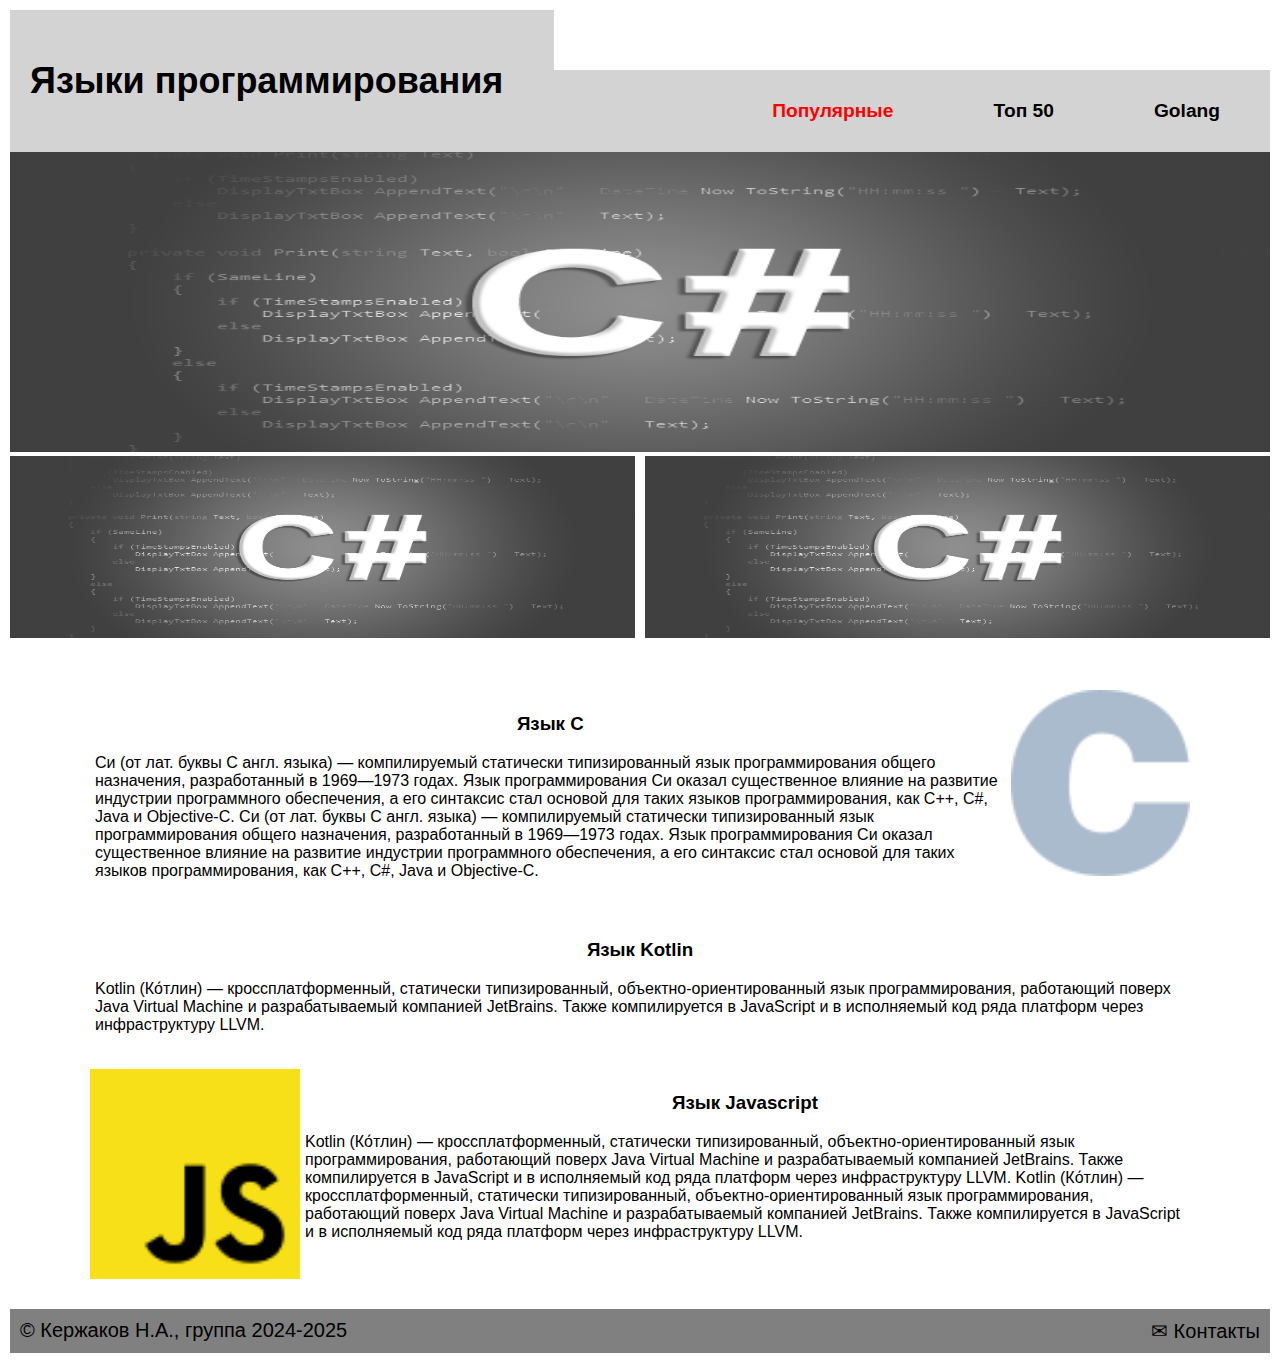
<file: index.html>
<!DOCTYPE html>
<html lang="en">
<head>
  <meta charset="UTF-8">
  <link rel="stylesheet" type="text/css" href="./styles/style.css">
  <title>Title</title>
</head>
<body>
<header class="header">
  <div class="logo">
    <h2>Языки программирования</h2>
  </div>
  <nav class="menu">
    <a href="#" class="menu-item active">Популярные</a>
    <a href="#" class="menu-item">Топ 50</a>
    <a href="#" class="menu-item">Golang</a>
  </nav>
</header>
<main>
  <div class="images">
    <div class="block1">
      <img src="./image/c%232.png" alt="Рисунок 1">
    </div>
    <div class="block2">
      <img src="./image/c%232.png" alt="Рисунок 2">
    </div>
    <div class="block3">
      <img src="./image/c%232.png" alt="Рисунок 3">
    </div>
  </div>
  <div class="info">
    <div class="info-block">
      <div class="text">
        <h3>Язык C</h3>
        <span>
                        Си (от лат. буквы C англ. языка) — компилируемый статически типизированный язык программирования общего назначения,
              разработанный в 1969—1973 годах.
              Язык программирования Си оказал существенное влияние на развитие индустрии программного обеспечения, а его синтаксис стал основой
              для таких языков программирования, как C++, C#, Java и Objective-C.
                        Си (от лат. буквы C англ. языка) — компилируемый статически типизированный язык программирования общего назначения,
              разработанный в 1969—1973 годах.
              Язык программирования Си оказал существенное влияние на развитие индустрии программного обеспечения, а его синтаксис стал основой
              для таких языков программирования, как C++, C#, Java и Objective-C.
                    </span>
      </div>
      <img src="./image/c.png" alt="рисунок 1">
    </div>
    <div class="info-block">
      <div class="text">
        <h3>Язык Kotlin</h3>
        <span>
                        Kotlin (Ко́тлин) — кроссплатформенный, статически типизированный, объектно-ориентированный язык программирования,
        работающий поверх Java Virtual Machine и разрабатываемый компанией JetBrains. Также компилируется в JavaScript и в исполняемый код
        ряда платформ через инфраструктуру LLVM.
                    </span>
      </div>
    </div>
    <div class="info-block">
      <div class="text">
        <h3>Язык Javascript</h3>
        <span>
                        Kotlin (Ко́тлин) — кроссплатформенный, статически типизированный, объектно-ориентированный язык программирования,
        работающий поверх Java Virtual Machine и разрабатываемый компанией JetBrains. Также компилируется в JavaScript и в исполняемый код
        ряда платформ через инфраструктуру LLVM.
                        Kotlin (Ко́тлин) — кроссплатформенный, статически типизированный, объектно-ориентированный язык программирования,
        работающий поверх Java Virtual Machine и разрабатываемый компанией JetBrains. Также компилируется в JavaScript и в исполняемый код
        ряда платформ через инфраструктуру LLVM.
                    </span>
      </div>
      <img src="./image/javascript.png" alt="рисунок 1">
    </div>
  </div>
</main>
<footer>
  <span class="title">© Кержаков Н.А., группа 2024-2025</span>
  <span class="contacts">✉ Контакты</span>
</footer>
</body>
</html>
</file>
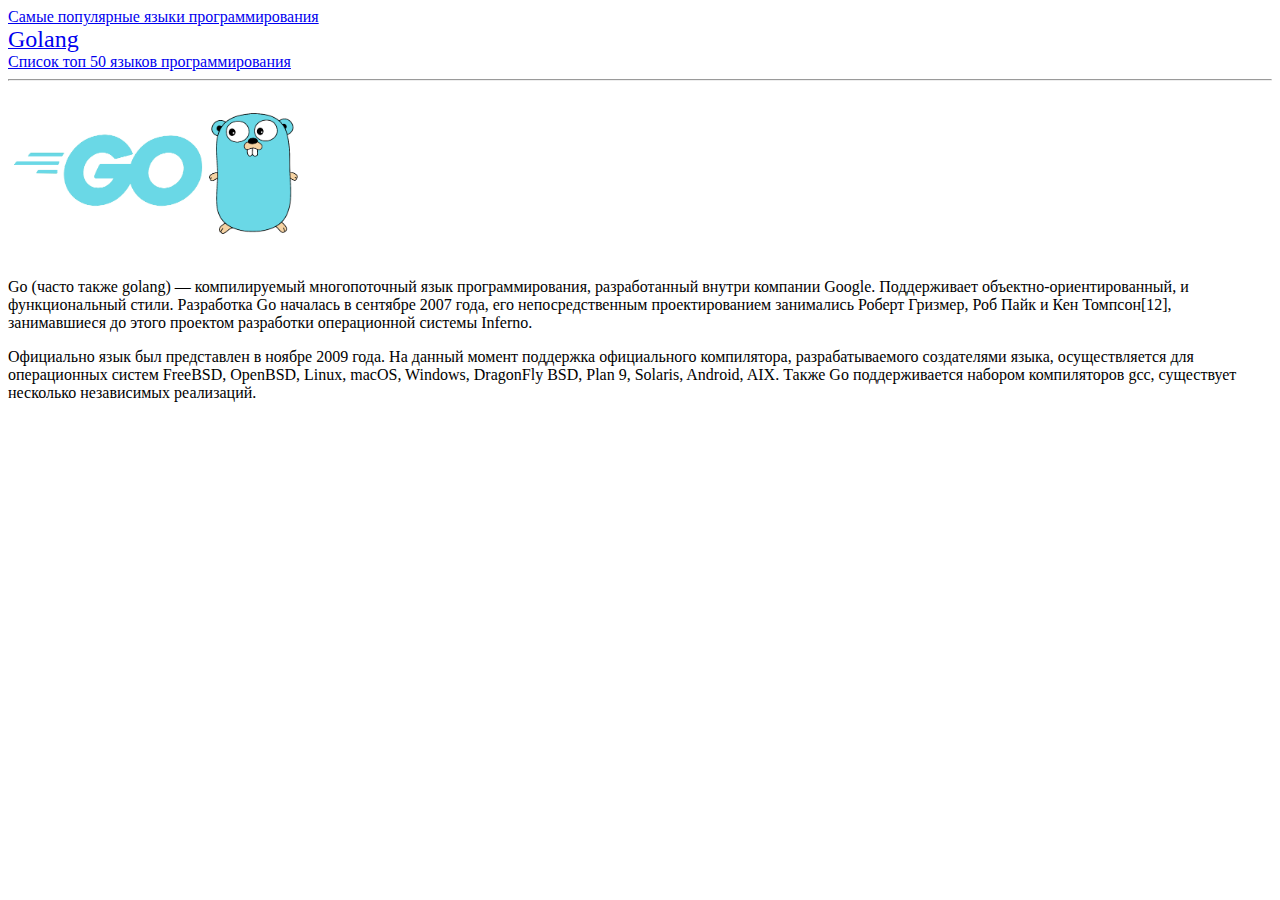
<file: golang.html>
<!DOCTYPE html>
<html lang="en">
<head>
    <meta charset="UTF-8">
    <title>Golang</title>
</head>
<body>
    <a href="mainPage.html">Самые популярные языки программирования</a><br>
    <a href="#"><font size="5">Golang</font></a><br>
    <a href="langList.html">Список топ 50 языков программирования</a>
    <hr>
    <img src="image/golang.png" width="300" alt="Go">
    <p>
        Go (часто также golang) — компилируемый многопоточный язык программирования, разработанный внутри компании Google.
        Поддерживает объектно-ориентированный, и функциональный стили. Разработка Go началась в сентябре 2007 года, его непосредственным проектированием
        занимались Роберт Гризмер, Роб Пайк и Кен Томпсон[12], занимавшиеся до этого проектом разработки операционной системы Inferno.
    </p>
    <p>
        Официально язык был представлен в ноябре 2009 года. На данный момент поддержка официального компилятора, разрабатываемого
        создателями языка, осуществляется для операционных систем FreeBSD, OpenBSD, Linux, macOS, Windows, DragonFly BSD, Plan 9,
        Solaris, Android, AIX. Также Go поддерживается набором компиляторов gcc, существует несколько независимых реализаций.
    </p>
</body>
</html>
</file>
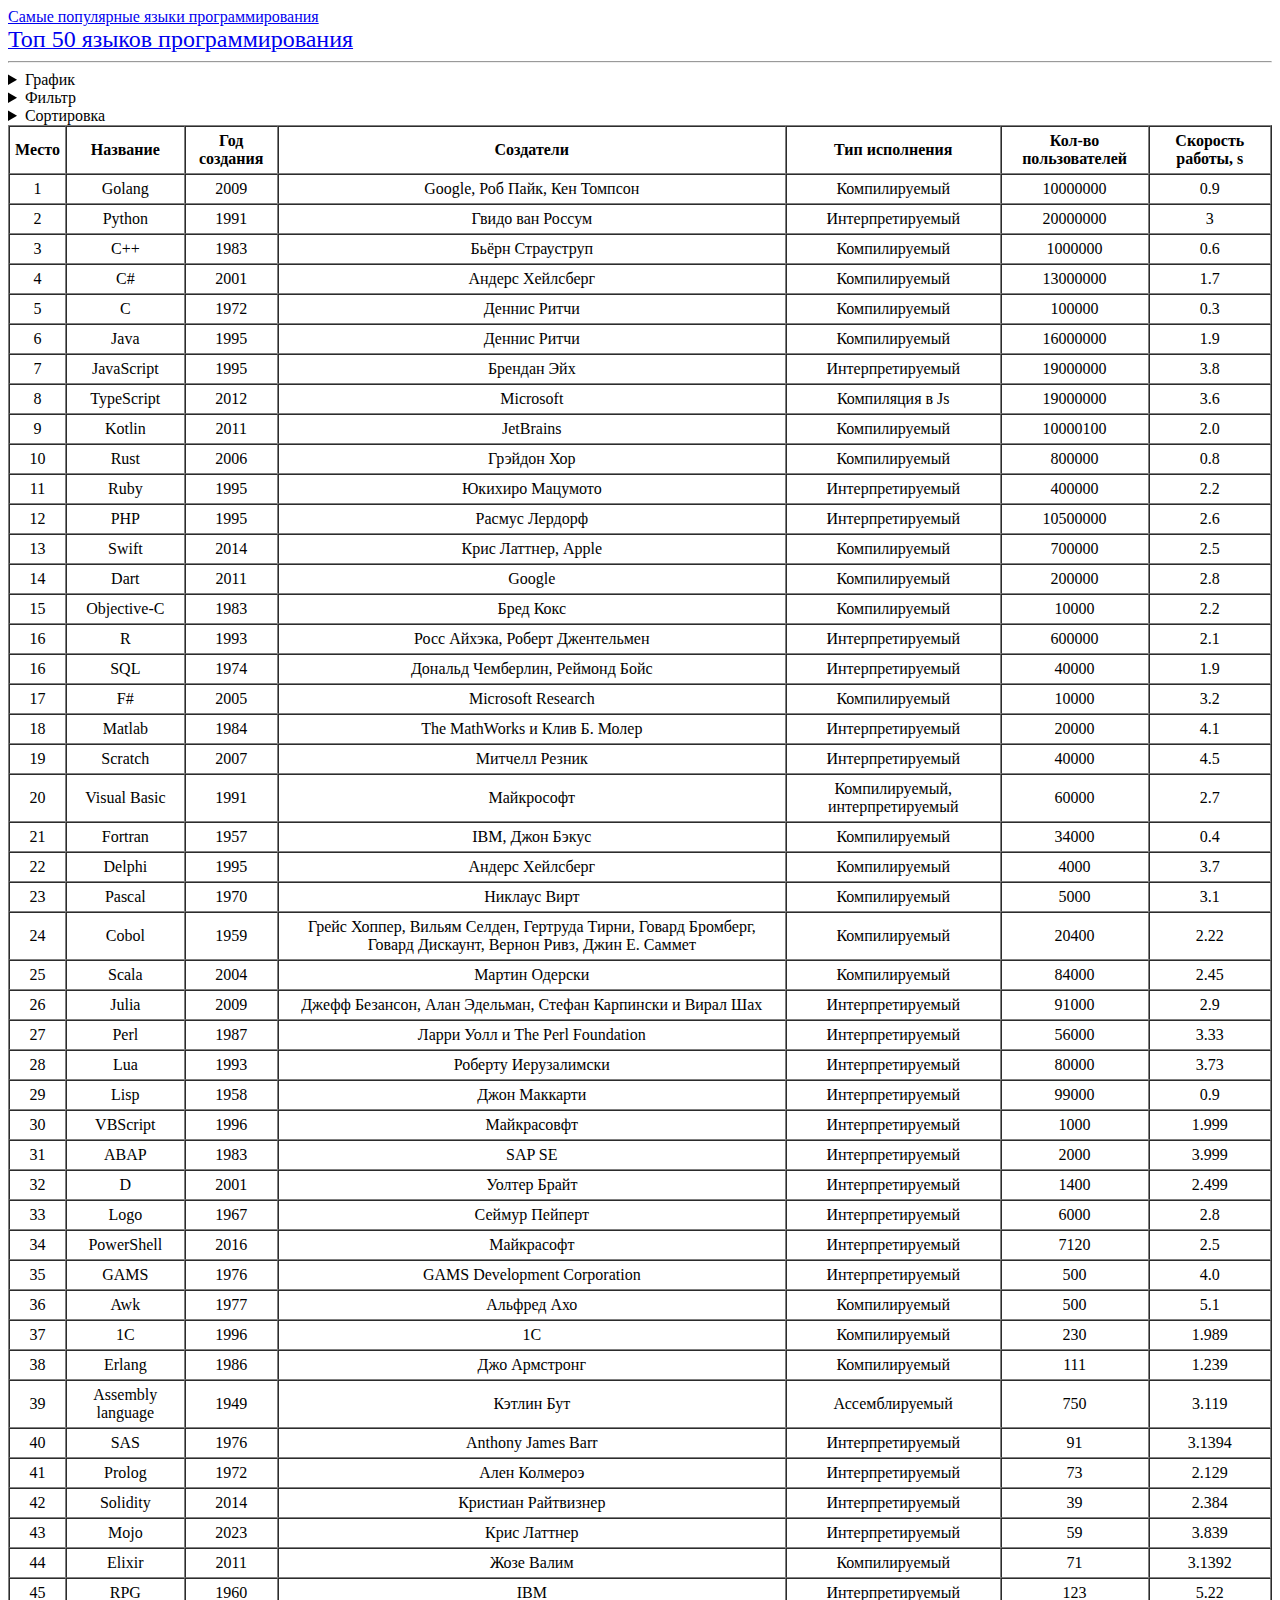
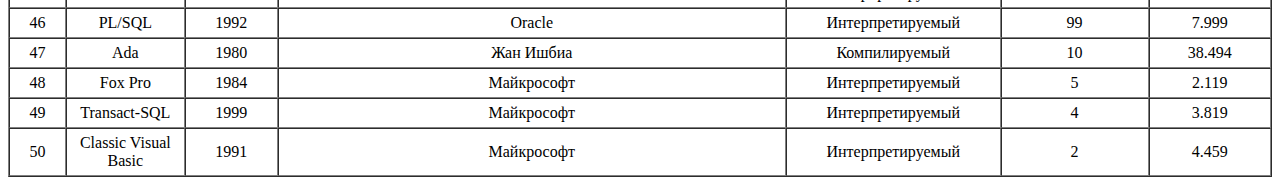
<file: langList.html>
<!DOCTYPE html>
<html lang="ru">
<head>
    <meta charset="UTF-8">
    <title>Топ 50</title>
</head>
<body>
    <a href="mainPage.html">Самые популярные языки программирования</a>
    <br>
    <a href="langList.html"><font size="5">Топ 50 языков программирования</font></a>
    <hr>

    <details>
        <summary>График</summary>
        <form>
            <fieldset>
                <legend><b>Аргумент</b></legend>
                <input type="radio" name="argue" value="0">Создатель<br>
                <input type="radio" name="argue" value="2">Год
            </fieldset><p></p>
            <fieldset>
                <legend><b>Значения</b><br></legend>
                <input type="checkbox" name="value" value="0">Кол-во пользователей<br>
                <input type="checkbox" name="value" value="1">Скорость работы<br>
            </fieldset>
            <p><input type="button" value="Построить"></p>
        </form>
    </details>
    <details>
        <summary>Фильтр</summary>
        <form>
            <fieldset>
                <legend><b>Поля</b></legend>
                <table>
                    <tr><td>Название языка:</td><td><input type="text"></td></tr>
                    <tr><td>Создатели:</td><td><input type="text"></td></tr>
                    <tr><td>Год создания: </td><td>от <input type="text"> до <input type="text"></td></tr>
                    <tr><td>Тип исполнения:</td><td><input type="text"></td></tr>
                    <tr><td>Кол-во пользователей:</td><td>от <input type="text"> до <input type="text"></td></tr>
                    <tr><td>Средняя скорость работы:</td><td>от <input type="text"> до <input type="text"></td></tr>
                </table>
            </fieldset>
            <p><input type="button" value="Найти"></p>
        </form>
    </details>
    <details>
        <summary>Сортировка</summary>
        <form>
            <fieldset>
                <legend><b>Уровни</b></legend>
                <table border="0">
                    <tr><td>Первый уровень:</td><td><select name="bool1">
                        <option value="0">Нет</option>
                        <option value="1">Название языка</option>
                        <option value="2">Создатели</option>
                        <option value="3">Год создания</option>
                        <option value="4">Тип исполнения</option>
                        <option value="5">Кол-во пользователей</option>
                        <option value="6">Скорость работы</option>
                    </select></td><td>по убыванию?<input type="checkbox" name="sort"></td></tr>
                    <tr><td>Второй уровень:</td><td><select name="bool2">
                        <option value="0">Нет</option>
                        <option value="1">Название языка</option>
                        <option value="2">Создатели</option>
                        <option value="3">Год создания</option>
                        <option value="4">Тип исполнения</option>
                        <option value="5">Кол-во пользователей</option>
                        <option value="6">Скорость работы</option>
                    </select></td><td>по убыванию?<input type="checkbox" name="sort"></td></tr>
                    <tr><td>Третий уровень:</td><td><select name="bool3">
                        <option value="0">Нет</option>
                        <option value="1">Название языка</option>
                        <option value="2">Создатели</option>
                        <option value="3">Год создания</option>
                        <option value="4">Тип исполнения</option>
                        <option value="5">Кол-во пользователей</option>
                        <option value="6">Скорость работы</option>
                    </select></td><td>по убыванию?<input type="checkbox" name="sort"></td></tr>
                </table>
            </fieldset>
            <p><input type="button" value="Сортировать"></p>
        </form>
    </details>

    <table  border="1" cellpadding = "5" cellspacing="0">
        <thead>
            <tr>
                <th>Место</th>
                <th>Название</th>
                <th>Год создания</th>
                <th>Создатели</th>
                <th>Тип исполнения</th>
                <th>Кол-во пользователей</th>
                <th>Скорость работы, s</th>
            </tr>
        </thead>
        <tbody align="center">
            <tr>
                <td>1</td>
                <td>Golang</td>
                <td>2009</td>
                <td>Google, Роб Пайк, Кен Томпсон</td>
                <td>Компилируемый</td>
                <td>10000000</td>
                <td>0.9</td>
            </tr>
            <tr>
                <td>2</td>
                <td>Python</td>
                <td>1991</td>
                <td>Гвидо ван Россум</td>
                <td>Интерпретируемый</td>
                <td>20000000</td>
                <td>3</td>
            </tr>
            <tr>
                <td>3</td>
                <td>С++</td>
                <td>1983</td>
                <td>Бьёрн Страуструп</td>
                <td>Компилируемый</td>
                <td>1000000</td>
                <td>0.6</td>
            </tr>
            <tr>
                <td>4</td>
                <td>С#</td>
                <td>2001</td>
                <td>Андерс Хейлсберг</td>
                <td>Компилируемый</td>
                <td>13000000</td>
                <td>1.7</td>
            </tr>
            <tr>
                <td>5</td>
                <td>С</td>
                <td>1972</td>
                <td>Деннис Ритчи</td>
                <td>Компилируемый</td>
                <td>100000</td>
                <td>0.3</td>
            </tr>
            <tr>
                <td>6</td>
                <td>Java</td>
                <td>1995</td>
                <td>Деннис Ритчи</td>
                <td>Компилируемый</td>
                <td>16000000</td>
                <td>1.9</td>
            </tr>
            <tr>
                <td>7</td>
                <td>JavaScript</td>
                <td>1995</td>
                <td>Брендан Эйх</td>
                <td>Интерпретируемый</td>
                <td>19000000</td>
                <td>3.8</td>
            </tr>
            <tr>
                <td>8</td>
                <td>TypeScript</td>
                <td>2012</td>
                <td>Microsoft</td>
                <td>Компиляция в Js</td>
                <td>19000000</td>
                <td>3.6</td>
            </tr>
            <tr>
                <td>9</td>
                <td>Kotlin</td>
                <td>2011</td>
                <td>JetBrains</td>
                <td>Компилируемый</td>
                <td>10000100</td>
                <td>2.0</td>
            </tr>
            <tr>
                <td>10</td>
                <td>Rust</td>
                <td>2006</td>
                <td>Грэйдон Хор</td>
                <td>Компилируемый</td>
                <td>800000</td>
                <td>0.8</td>
            </tr>
            <tr>
                <td>11</td>
                <td>Ruby</td>
                <td>1995</td>
                <td>Юкихиро Мацумото</td>
                <td>Интерпретируемый</td>
                <td>400000</td>
                <td>2.2</td>
            </tr>
            <tr>
                <td>12</td>
                <td>PHP</td>
                <td>1995</td>
                <td>Расмус Лердорф</td>
                <td>Интерпретируемый</td>
                <td>10500000</td>
                <td>2.6</td>
            </tr>
            <tr>
                <td>13</td>
                <td>Swift</td>
                <td>2014</td>
                <td>Крис Латтнер, Apple</td>
                <td>Компилируемый</td>
                <td>700000</td>
                <td>2.5</td>
            </tr>
            <tr>
                <td>14</td>
                <td>Dart</td>
                <td>2011</td>
                <td>Google</td>
                <td>Компилируемый</td>
                <td>200000</td>
                <td>2.8</td>
            </tr>
            <tr>
                <td>15</td>
                <td>Objective-C</td>
                <td>1983</td>
                <td>Бред Кокс</td>
                <td>Компилируемый</td>
                <td>10000</td>
                <td>2.2</td>
            </tr>
            <tr>
                <td>16</td>
                <td>R</td>
                <td>1993</td>
                <td>Росс Айхэка, Роберт Джентельмен</td>
                <td>Интерпретируемый</td>
                <td>600000</td>
                <td>2.1</td>
            </tr>
            <tr>
                <td>16</td>
                <td>SQL</td>
                <td>1974</td>
                <td>Дональд Чемберлин, Реймонд Бойс</td>
                <td>Интерпретируемый</td>
                <td>40000</td>
                <td>1.9</td>
            </tr>
            <tr>
                <td>17</td>
                <td>F#</td>
                <td>2005</td>
                <td>Microsoft Research</td>
                <td>Компилируемый</td>
                <td>10000</td>
                <td>3.2</td>
            </tr>
            <tr>
                <td>18</td>
                <td>Matlab</td>
                <td>1984</td>
                <td>The MathWorks и Клив Б. Молер</td>
                <td>Интерпретируемый</td>
                <td>20000</td>
                <td>4.1</td>
            </tr>
            <tr>
                <td>19</td>
                <td>Scratch</td>
                <td>2007</td>
                <td>Митчелл Резник</td>
                <td>Интерпретируемый</td>
                <td>40000</td>
                <td>4.5</td>
            </tr>
            <tr>
                <td>20</td>
                <td>Visual Basic</td>
                <td>1991</td>
                <td>Майкрософт</td>
                <td>Компилируемый, интерпретируемый</td>
                <td>60000</td>
                <td>2.7</td>
            </tr>
            <tr>
                <td>21</td>
                <td>Fortran</td>
                <td>1957</td>
                <td>IBM, Джон Бэкус</td>
                <td>Компилируемый</td>
                <td>34000</td>
                <td>0.4</td>
            </tr>
            <tr>
                <td>22</td>
                <td>Delphi</td>
                <td>1995</td>
                <td>Андерс Хейлсберг</td>
                <td>Компилируемый</td>
                <td>4000</td>
                <td>3.7</td>
            </tr>
            <tr>
                <td>23</td>
                <td>Pascal</td>
                <td>1970</td>
                <td>Никлаус Вирт</td>
                <td>Компилируемый</td>
                <td>5000</td>
                <td>3.1</td>
            </tr>
            <tr>
                <td>24</td>
                <td>Cobol</td>
                <td>1959</td>
                <td>Грейс Хоппер,
                    Вильям Селден,
                    Гертруда Тирни,
                    Говард Бромберг,
                    Говард Дискаунт,
                    Вернон Ривз,
                    Джин Е. Саммет</td>
                <td>Компилируемый</td>
                <td>20400</td>
                <td>2.22</td>
            </tr>
            <tr>
                <td>25</td>
                <td>Scala</td>
                <td>2004</td>
                <td>Мартин Одерски</td>
                <td>Компилируемый</td>
                <td>84000</td>
                <td>2.45</td>
            </tr>
            <tr>
                <td>26</td>
                <td>Julia</td>
                <td>2009</td>
                <td>Джефф Безансон, Алан Эдельман, Стефан Карпински и Вирал Шах</td>
                <td>Интерпретируемый</td>
                <td>91000</td>
                <td>2.9</td>
            </tr>
            <tr>
                <td>27</td>
                <td>Perl</td>
                <td>1987</td>
                <td>Ларри Уолл и The Perl Foundation</td>
                <td>Интерпретируемый</td>
                <td>56000</td>
                <td>3.33</td>
            </tr>
            <tr>
                <td>28</td>
                <td>Lua</td>
                <td>1993</td>
                <td>Роберту Иерузалимски</td>
                <td>Интерпретируемый</td>
                <td>80000</td>
                <td>3.73</td>
            </tr>
            <tr>
                <td>29</td>
                <td>Lisp</td>
                <td>1958</td>
                <td>Джон Маккарти</td>
                <td>Интерпретируемый</td>
                <td>99000</td>
                <td>0.9</td>
            </tr>
            <tr>
                <td>30</td>
                <td>VBScript</td>
                <td>1996</td>
                <td>Майкрасовфт</td>
                <td>Интерпретируемый</td>
                <td>1000</td>
                <td>1.999</td>
            </tr>
            <tr>
                <td>31</td>
                <td>ABAP</td>
                <td>1983</td>
                <td>SAP SE</td>
                <td>Интерпретируемый</td>
                <td>2000</td>
                <td>3.999</td>
            </tr>
            <tr>
                <td>32</td>
                <td>D</td>
                <td>2001</td>
                <td>Уолтер Брайт</td>
                <td>Интерпретируемый</td>
                <td>1400</td>
                <td>2.499</td>
            </tr>
            <tr>
                <td>33</td>
                <td>Logo</td>
                <td>1967</td>
                <td>Сеймур Пейперт</td>
                <td>Интерпретируемый</td>
                <td>6000</td>
                <td>2.8</td>
            </tr>
            <tr>
                <td>34</td>
                <td>PowerShell</td>
                <td>2016</td>
                <td>Майкрасофт</td>
                <td>Интерпретируемый</td>
                <td>7120</td>
                <td>2.5</td>
            </tr>
            <tr>
                <td>35</td>
                <td>GAMS</td>
                <td>1976</td>
                <td>GAMS Development Corporation</td>
                <td>Интерпретируемый</td>
                <td>500</td>
                <td>4.0</td>
            </tr>
            <tr>
                <td>36</td>
                <td>Awk</td>
                <td>1977</td>
                <td>Альфред Ахо</td>
                <td>Компилируемый</td>
                <td>500</td>
                <td>5.1</td>
            </tr>
            <tr>
                <td>37</td>
                <td>1C</td>
                <td>1996</td>
                <td>1C</td>
                <td>Компилируемый</td>
                <td>230</td>
                <td>1.989</td>
            </tr>
            <tr>
                <td>38</td>
                <td>Erlang</td>
                <td>1986</td>
                <td>Джо Армстронг</td>
                <td>Компилируемый</td>
                <td>111</td>
                <td>1.239</td>
            </tr>
            <tr>
                <td>39</td>
                <td>Assembly language</td>
                <td>1949</td>
                <td>Кэтлин Бут</td>
                <td>Ассемблируемый</td>
                <td>750</td>
                <td>3.119</td>
            </tr>
            <tr>
                <td>40</td>
                <td>SAS</td>
                <td>1976</td>
                <td>Anthony James Barr</td>
                <td>Интерпретируемый</td>
                <td>91</td>
                <td>3.1394</td>
            </tr>
            <tr>
                <td>41</td>
                <td>Prolog</td>
                <td>1972</td>
                <td>Ален Колмероэ</td>
                <td>Интерпретируемый</td>
                <td>73</td>
                <td>2.129</td>
            </tr>
            <tr>
                <td>42</td>
                <td>Solidity</td>
                <td>2014</td>
                <td>Кристиан Райтвизнер</td>
                <td>Интерпретируемый</td>
                <td>39</td>
                <td>2.384</td>
            </tr>
            <tr>
                <td>43</td>
                <td>Mojo</td>
                <td>2023</td>
                <td>Крис Латтнер</td>
                <td>Интерпретируемый</td>
                <td>59</td>
                <td>3.839</td>
            </tr>
            <tr>
                <td>44</td>
                <td>Elixir</td>
                <td>2011</td>
                <td>Жозе Валим</td>
                <td>Компилируемый</td>
                <td>71</td>
                <td>3.1392</td>
            </tr>
            <tr>
                <td>45</td>
                <td>RPG</td>
                <td>1960</td>
                <td>IBM</td>
                <td>Интерпретируемый</td>
                <td>123</td>
                <td>5.22</td>
            </tr>
            <tr>
                <td>46</td>
                <td>PL/SQL</td>
                <td>1992</td>
                <td>Oracle</td>
                <td>Интерпретируемый</td>
                <td>99</td>
                <td>7.999</td>
            </tr>
            <tr>
                <td>47</td>
                <td>Ada</td>
                <td>1980</td>
                <td>Жан Ишбиа</td>
                <td>Компилируемый</td>
                <td>10</td>
                <td>38.494</td>
            </tr>
            <tr>
                <td>48</td>
                <td>Fox Pro</td>
                <td>1984</td>
                <td>Майкрософт</td>
                <td>Интерпретируемый</td>
                <td>5</td>
                <td>2.119</td>
            </tr>
            <tr>
                <td>49</td>
                <td>Transact-SQL</td>
                <td>1999</td>
                <td>Майкрософт</td>
                <td>Интерпретируемый</td>
                <td>4</td>
                <td>3.819</td>
            </tr>
            <tr>
                <td>50</td>
                <td>Classic Visual Basic</td>
                <td>1991</td>
                <td>Майкрософт</td>
                <td>Интерпретируемый</td>
                <td>2</td>
                <td>4.459</td>
            </tr>
        </tbody>
    </table>
</body>
</html>
</file>
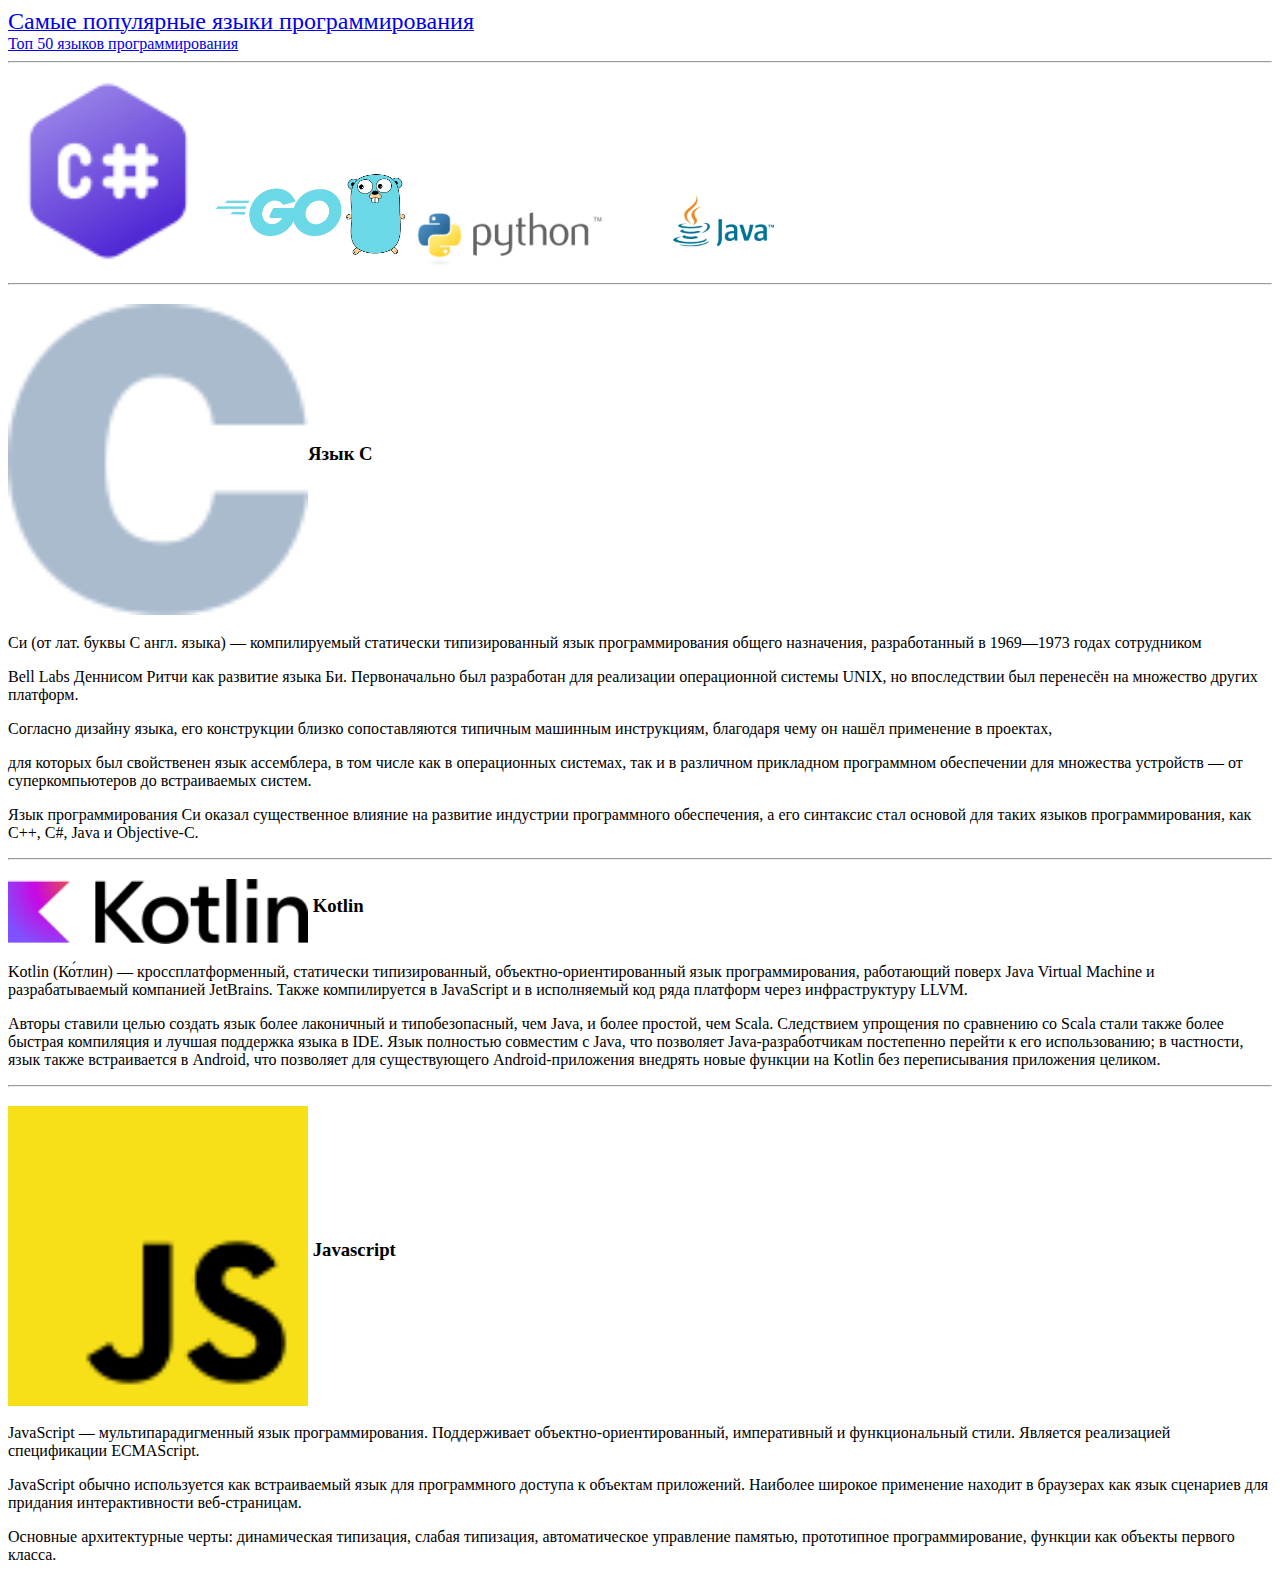
<file: mainPage.html>
<!DOCTYPE html>
<html lang="ru">
<head>
    <meta charset="UTF-8">
    <meta name="viewport" content="width=device-width, initial-scale=1.0">
    <title>Best language</title>
</head>
<body>
    <a href="mainPage.html"><font size="5">Самые популярные языки программирования</font></a><br>
    <a href="langList.html">Топ 50 языков программирования</a>
    <hr>
    <img src="./image/c%23.png" width="200" alt="">
    <a href="golang.html"><img src="./image/golang.png" width="200" alt=""></a>
    <img src="./image/python.png" width="200" alt="">
    <img src="./image/java.png" width="200" alt="">
    <hr>
    <h3><img src="./image/c.png" width="300" align="middle" alt="">Язык С</h3>
    <p>
        Си (от лат. буквы C англ. языка) — компилируемый статически типизированный язык программирования общего назначения,
        разработанный в 1969—1973 годах сотрудником
    </p>
    <p>
        Bell Labs Деннисом Ритчи как развитие языка Би. Первоначально был разработан для реализации операционной системы UNIX,
        но впоследствии был перенесён на множество других платформ.
    </p>
    <p>
        Согласно дизайну языка, его конструкции близко сопоставляются типичным машинным инструкциям,
        благодаря чему он нашёл применение в проектах,
    </p>
    <p>
        для которых был свойственен язык ассемблера, в том числе как в операционных системах, так и в различном прикладном программном
        обеспечении для множества устройств — от суперкомпьютеров до встраиваемых систем.
    </p>
    <p>
        Язык программирования Си оказал существенное влияние на развитие индустрии программного обеспечения, а его синтаксис стал основой
        для таких языков программирования, как C++, C#, Java и Objective-C.
    </p>
    <hr>
    <h3><img src="./image/kotlin.png" width="300" align="middle" alt=""> Kotlin</h3>
    <p>
        Kotlin (Ко́тлин) — кроссплатформенный, статически типизированный, объектно-ориентированный язык программирования,
        работающий поверх Java Virtual Machine и разрабатываемый компанией JetBrains. Также компилируется в JavaScript и в исполняемый код
        ряда платформ через инфраструктуру LLVM.
    </p>
    <p>
        Авторы ставили целью создать язык более лаконичный и типобезопасный, чем Java, и более простой, чем Scala. Следствием упрощения по
        сравнению со Scala стали также более быстрая компиляция и лучшая поддержка языка в IDE. Язык полностью совместим с Java, что позволяет
        Java-разработчикам постепенно перейти к его использованию; в частности, язык также встраивается в Android, что позволяет для существующего Android-приложения внедрять новые функции на Kotlin без переписывания
        приложения целиком.
    </p>
    <hr>
    <h3><img src="./image/javascript.png" width="300" align="middle" alt=""> Javascript</h3>
    <p>
        JavaScript — мультипарадигменный язык программирования. Поддерживает объектно-ориентированный,
        императивный и функциональный стили. Является реализацией спецификации ECMAScript.
    </p>
    <p>
        JavaScript обычно используется как встраиваемый язык для программного доступа к объектам приложений.
        Наиболее широкое применение находит в браузерах как язык сценариев для придания интерактивности веб-страницам.
    </p>
    <p>
        Основные архитектурные черты: динамическая типизация, слабая типизация, автоматическое управление памятью,
        прототипное программирование, функции как объекты первого класса.
    </p>
</body>
</html>
</file>
<file: styles/style.css>
body {
    display: flex;
    flex-direction: column;
    margin: 0;
    width: 100%;
    min-height: 100%;
    font-family: Arial, sans-serif;
    box-sizing: border-box;
    padding: 10px;
}

header {
    height: 20%;
}

.header {
    display: flex;
    align-items: flex-end;
    width: 100%;
}

.logo {
    display: flex;
    flex-direction: column;
    justify-content: center;
    width: 50%;
    font-size: 1.5em;
    background-color: #d3d3d3;
    font-weight: bold;
    padding: 20px;
    box-sizing: border-box;
}

.menu {
    width: 66.6%;
    display: flex;
    flex-direction: row;
    justify-content: flex-end;
    align-items: flex-end;
    background-color: #d3d3d3;
    height: 50%;
    margin-top: auto;
}

.menu-item {
    text-decoration: none;
    color: black;
    font-size: 1.2em;
    font-weight: bold;
    padding: 30px 50px;
}

.menu-item.active {
    color: red;
}

main {
    box-sizing: border-box;
    min-height: 100%;
    width: 100%;
}

.images {
    position: static;
    display: grid;
    width: auto;
    grid-template-columns: 1fr 1fr;
    grid-template-rows: 1fr 1fr;
    grid-column-gap: 10px;
}

img {
    width: 100%;
    max-height: 300px;
    margin: 0;
    padding: 0;
}

img:nth-child(2), img:nth-child(3) {
    height: 100px;
}

.block1 {
    grid-column: 1 / 3;
    text-align: center;
}

.block2 {
    text-align: center;
}

.block2 img {
    height: 60%;
}

.block3 {
    text-align: center;
}

.block3 img {
    height: 60%;
}


.info {
    margin: -100px 80px 30px;
}

.text h3 {
    text-align: center;
}

.info-block {
    display: flex;
    margin-top: 30px;
}

.info-block img {
    height: 100%;
}

footer {
    display: flex;
    justify-content: space-between;
    background: gray;
    vertical-align: center;
    padding: 10px;
    width: 100%;
    height: auto;
    flex: 0 0 auto;
    box-sizing: border-box;
}

footer .title {
    font-size: 20px;
    font-weight: normal;
}

.info-block:nth-child(3) {
    flex-direction: row-reverse;
}

.text {
    margin: 5px
}

.info-img {
    width: 60%;
}

footer .contacts {
    float: right;
    font-size: 20px;
}

@media (max-width: 1200px) {
    .header {
        display: block;
        white-space: wrap;
        width: 100%;
    }

    .logo {
        display: block;
        text-align: center;
        align-items: center;
        width: 100%;
    }

    .menu {
        display: grid;
        margin: auto;
        text-align: center;
        grid-template-columns: repeat(2, 0.5fr);
        grid-template-rows: repeat(2, 0.5fr);
        width: 100%;
    }

    .menu-item:nth-child(3) {
        text-align: center;
    }

    .a {
        display: block;
    }

    .images {
        grid-template-columns: 1fr;
        grid-template-rows: repeat(3, 1fr);
    }

    .menu a:nth-child(3) {
        grid-column: 1 / 3;
        text-align: center;
    }

    .block1 {
        grid-column: unset;
    }

    .block2 img {
        height: 100%;
    }

    .block3 img {
        height: 100%;
    }

    .info {
        margin: 10px auto;
    }

    .info-block {
        display: block;
    }
}
</file>
